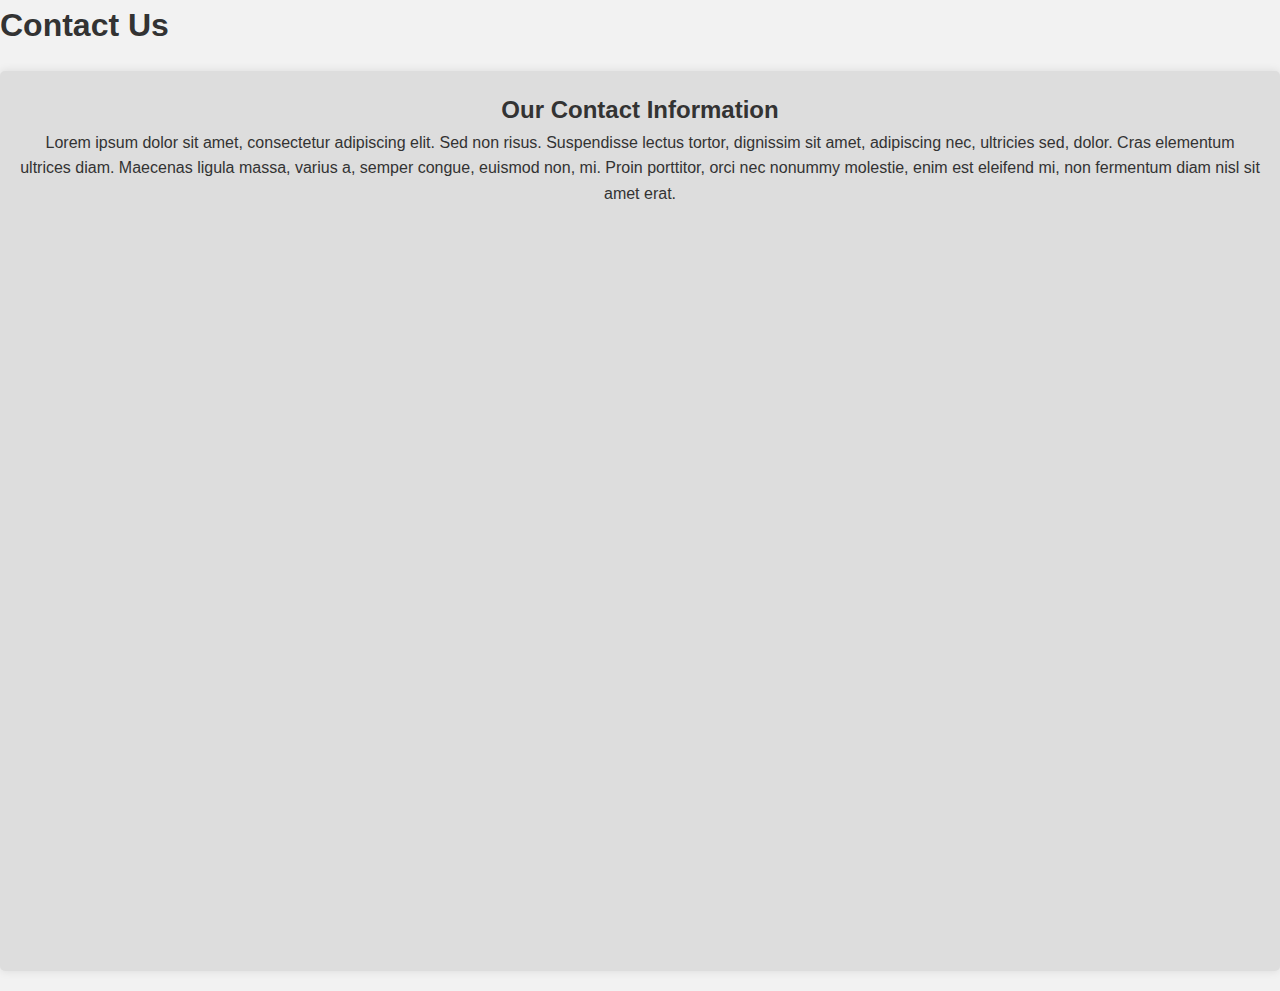
<file: contact.html>
<!DOCTYPE html>
<html>
<head>
  <link href="styles.css" rel="stylesheet" type="text/css">
  <title>Contact Us</title>
</head>
<body>
  <h1>Contact Us</h1>
  <section>
    <h2>Our Contact Information</h2>
   <p> Lorem ipsum dolor sit amet, consectetur adipiscing elit. Sed non risus.
            Suspendisse lectus tortor, dignissim sit amet, adipiscing nec, ultricies sed,
            dolor. Cras elementum ultrices diam. Maecenas ligula massa, varius a, semper congue,
            euismod non, mi. Proin porttitor, orci nec nonummy molestie, enim est eleifend mi,
            non fermentum diam nisl sit amet erat.</p>
  </section>
</body>
</html>
</file>
<file: styles.css>
/* Reset some default browser styles */
body, h1, h2, p, a {
    margin: 0;
    padding: 0;
}

/* Basic styling */
body {
    font-family: 'Arial', sans-serif;
    background-color: #f2f2f2; /* Lighter grey background */
    color: #333; /* Dark grey text color */
    line-height: 1.6;
    display: flex;
    flex-direction: column;
    min-height: 100vh;
    margin: 0;
}

header {
    background-color: #ccc; /* Light grey header background */
    color: #333;
    text-align: center;
    padding: 1em 0;
}

nav {
    text-align: center;
    margin-bottom: 20px;
}

nav a {
    margin: 0 10px;
    text-decoration: none;
    color: #333; /* Dark grey link color */
    font-weight: bold;
    transition: color 0.3s;
}

nav a:hover {
    color: #007bff; /* Soft pastel blue on hover */
}

section {
    display: flex;
    flex-direction: column;
    justify-content: flex-start;
    align-items: center;
    flex: 1;
    min-height: 100vh;
    margin: 20px 0;
    padding: 20px;
    background-color: #ddd; /* Light grey section background */
    box-shadow: 0 0 10px rgba(0, 0, 0, 0.1);
    border-radius: 5px;
    text-align: center;
}

section p {
    margin: 0; /* Reset the margin for the <p> element */
}

h1, h2 {
    color: #333;
}

.project {
    width: 100%;
    max-width: 600px;
    margin-bottom: 20px;
    padding: 20px;
    background-color: #eee; /* Lighter grey project background */
    border-radius: 5px;
    text-align: left;
    display: flex;
    flex-direction: column;
    align-items: center;
}

.project img {
    max-width: 100%;
    height: auto;
    border-radius: 5px;
    margin-bottom: 10px;
}

.view-button {
    display: inline-block;
    padding: 10px 20px;
    background-color: #ffc0cb; /* Soft pastel pink */
    color: #333;
    text-decoration: none;
    border-radius: 5px;
    transition: background-color 0.3s;
}

.view-button:hover {
    background-color: #ffa07a; /* Softer pastel pink on hover */
}

footer {
    text-align: center;
    padding: 10px;
    background-color: #ccc;
    color: #333;
    width: 100%;
    margin-top: auto;
}

* {box-sizing:border-box}

/* Slideshow container */
.slideshow-container {
    max-width: 1000px;
    position: relative;
    margin: auto;
    height: 400px; /* Set a fixed height for the slideshow container */
    overflow: hidden; /* Hide any overflow beyond the fixed height */
}

/* Hide the images by default */
.mySlides {
    display: none;
    width: 100%; /* Make sure the images fill the entire width of the slideshow container */
    height: auto; /* Automatically adjust the height to maintain aspect ratio */
}

/* Next & previous buttons */
.prev, .next {
    cursor: pointer;
    position: absolute;
    top: 50%;
    width: auto;
    margin-top: -22px;
    padding: 16px;
    color: white;
    font-weight: bold;
    font-size: 18px;
    transition: 0.6s ease;
    border-radius: 0 3px 3px 0;
    user-select: none;
}

/* Position the "next button" to the right */
.next {
    right: 0;
    border-radius: 3px 0 0 3px;
}

/* On hover, add a black background color with a little bit see-through */
.prev:hover, .next:hover {
    background-color: rgba(0,0,0,0.8);
}

/* Caption text */
.text {
    color: #f2f2f2;
    font-size: 15px;
    padding: 8px 12px;
    position: absolute;
    bottom: 8px;
    width: 100%;
    text-align: center;
}

/* Number text (1/3 etc) */
.numbertext {
    color: #f2f2f2;
    font-size: 12px;
    padding: 8px 12px;
    position: absolute;
    top: 0;
}

/* The dots/bullets/indicators */
.dot {
    cursor: pointer;
    height: 15px;
    width: 15px;
    margin: 0 2px;
    background-color: #bbb;
    border-radius: 50%;
    display: inline-block;
    transition: background-color 0.6s ease;
}

.active, .dot:hover {
    background-color: #717171;
}

/* Fading animation */
.fade {
    animation-name: fade;
    animation-duration: 1.5s;
}

@keyframes fade {
    from {opacity: .4}
    to {opacity: 1}
}
</file>
